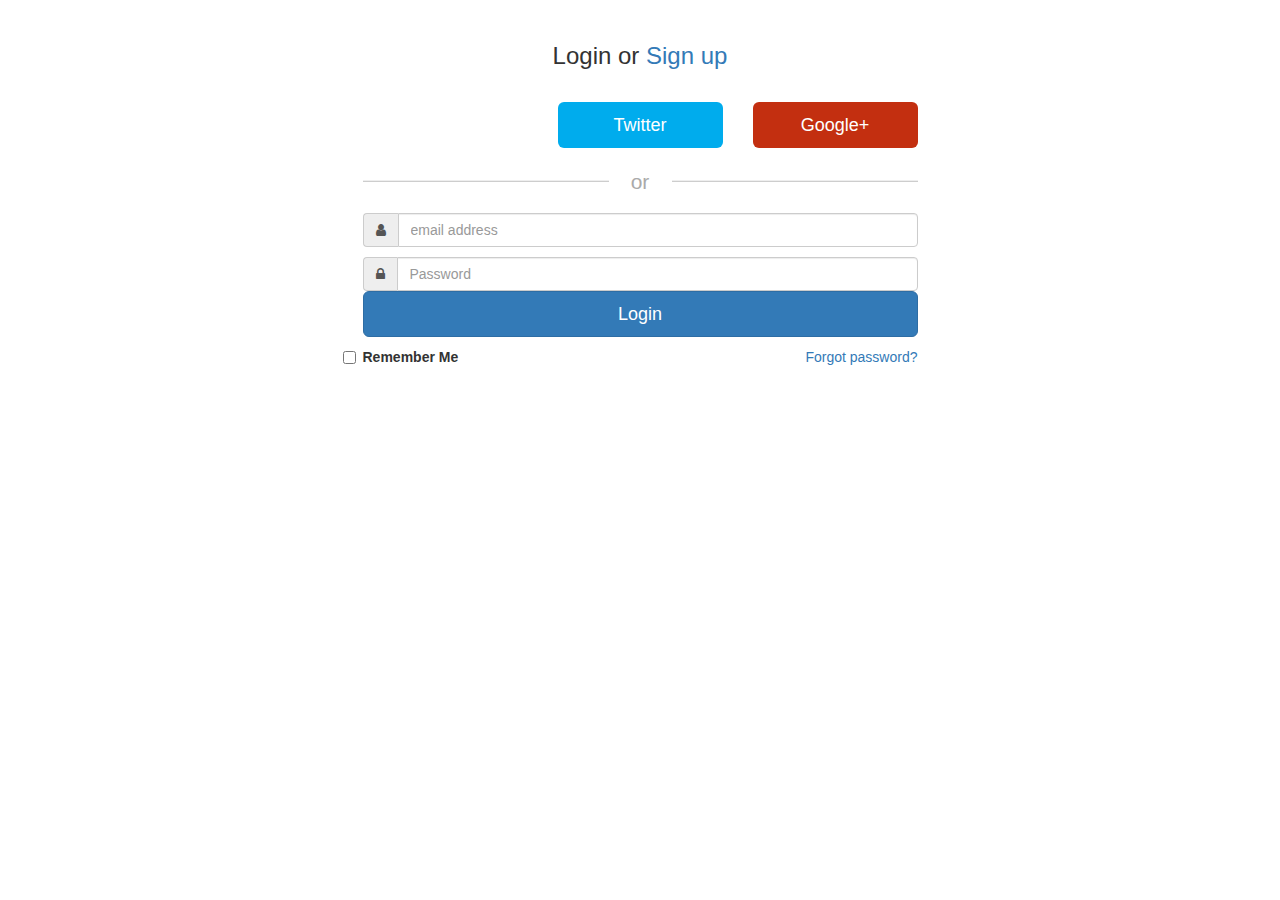
<file: Source/MashUp/app/LoginPage.html>
<!DOCTYPE html>
<html lang="en">
<head>
    <meta charset="utf-8">
    <!-- This file has been downloaded from Bootsnipp.com. Enjoy! -->
    <title>Responsive login with social buttons - Bootsnipp.com</title>
    <meta name="viewport" content="width=device-width, initial-scale=1">
    <link href="http://netdna.bootstrapcdn.com/bootstrap/3.1.0/css/bootstrap.min.css" rel="stylesheet">
    <style type="text/css">

        /*
            Note: It is best to use a less version of this file ( see http://css2less.cc
            For the media queries use @screen-sm-min instead of 768px.
            For .omb_spanOr use @body-bg instead of white.
        */

        @media (min-width: 768px) {
            .omb_row-sm-offset-3 div:first-child[class*="col-"] {
                margin-left: 25%;
            }
        }

        .omb_login .omb_authTitle {
            text-align: center;
            line-height: 300%;
        }

        .omb_login .omb_socialButtons a {
            color: white; // In yourUse @body-bg
        opacity:0.9;
        }
        .omb_login .omb_socialButtons a:hover {
            color: white;
            opacity:1;
        }
        .omb_login .omb_socialButtons .omb_btn-facebook {background: #3b5998;}
        .omb_login .omb_socialButtons .omb_btn-twitter {background: #00aced;}
        .omb_login .omb_socialButtons .omb_btn-google {background: #c32f10;}


        .omb_login .omb_loginOr {
            position: relative;
            font-size: 1.5em;
            color: #aaa;
            margin-top: 1em;
            margin-bottom: 1em;
            padding-top: 0.5em;
            padding-bottom: 0.5em;
        }
        .omb_login .omb_loginOr .omb_hrOr {
            background-color: #cdcdcd;
            height: 1px;
            margin-top: 0px !important;
            margin-bottom: 0px !important;
        }
        .omb_login .omb_loginOr .omb_spanOr {
            display: block;
            position: absolute;
            left: 50%;
            top: -0.6em;
            margin-left: -1.5em;
            background-color: white;
            width: 3em;
            text-align: center;
        }

        .omb_login .omb_loginForm .input-group.i {
            width: 2em;
        }
        .omb_login .omb_loginForm  .help-block {
            color: red;
        }


        @media (min-width: 768px) {
            .omb_login .omb_forgotPwd {
                text-align: right;
                margin-top:10px;
            }
        }
    </style>
    <script src="http://code.jquery.com/jquery-1.11.1.min.js"></script>
    <script src="http://netdna.bootstrapcdn.com/bootstrap/3.1.0/js/bootstrap.min.js"></script>
</head>
<body>
<script>
    function statusChangeCallback(response) {
        console.log('statusChangeCallback');
        console.log(response);

        if (response.status === 'connected') {

            testAPI();
        } else if (response.status === 'not_authorized') {
            document.getElementById('status').innerHTML = 'Please log ' +
                    'into this app.';
        } else {
            document.getElementById('status').innerHTML = 'Please log ' +
                    'into Facebook.';
        }
    }

    // This function is called when someone finishes with the Login
    // Button.  See the onlogin handler attached to it in the sample
    // code below.
    function checkLoginState() {
        FB.getLoginStatus(function(response) {
            statusChangeCallback(response);
            window.location="index.html";
        });
    }

    window.fbAsyncInit = function() {
        FB.init({
            appId      : '239631872735714',
            cookie     : true,  // enable cookies to allow the server to access
// the session
            xfbml      : true,  // parse social plugins on this page
            version    : 'v2.5' // use graph api version 2.5
        });


        FB.getLoginStatus(function(response) {
            statusChangeCallback(response);
        });

    };

    // Load the SDK asynchronously
    (function(d, s, id) {
        var js, fjs = d.getElementsByTagName(s)[0];
        if (d.getElementById(id)) return;
        js = d.createElement(s); js.id = id;
        js.src = "//connect.facebook.net/en_US/sdk.js";
        fjs.parentNode.insertBefore(js, fjs);
    }(document, 'script', 'facebook-jssdk'));

    // Here we run a very simple test of the Graph API after login is
    // successful.  See statusChangeCallback() for when this call is made.
    function testAPI() {
        console.log('Welcome!  Fetching your information.... ');
        FB.api('/me', function(response) {
            console.log('Successful login for: ' + response.name);
            document.getElementById('status').innerHTML =
                    'Thanks for logging in, ' + response.name + '!';
            window.location="index.html";
        });
    }

</script>
<link href="//netdna.bootstrapcdn.com/font-awesome/4.0.3/css/font-awesome.css" rel="stylesheet">

<div class="container">


    <div class="omb_login">
        <h3 class="omb_authTitle">Login or <a href="#">Sign up</a></h3>
        <div class="row omb_row-sm-offset-3 omb_socialButtons">
            <div class="col-xs-4 col-sm-2">
                <a href="fb.html" >
                    <fb:login-button data-size="xlarge" scope="public_profile,email" onlogin="checkLoginState();">
                    </fb:login-button>
                </a>
            </div>
            <div class="col-xs-4 col-sm-2">
                <a href="#" class="btn btn-lg btn-block omb_btn-twitter">
                    <i class="fa fa-twitter visible-xs"></i>
                    <span class="hidden-xs">Twitter</span>
                </a>
            </div>
            <div class="col-xs-4 col-sm-2">
                <a href="#" class="btn btn-lg btn-block omb_btn-google">
                    <i class="fa fa-google-plus visible-xs"></i>
                    <span class="hidden-xs">Google+</span>
                </a>
            </div>
        </div>

        <div class="row omb_row-sm-offset-3 omb_loginOr">
            <div class="col-xs-12 col-sm-6">
                <hr class="omb_hrOr">
                <span class="omb_spanOr">or</span>
            </div>
        </div>

        <div class="row omb_row-sm-offset-3">
            <div class="col-xs-12 col-sm-6">
                <form class="omb_loginForm" action="" autocomplete="off" method="POST">
                    <div class="input-group">
                        <span class="input-group-addon"><i class="fa fa-user"></i></span>
                        <input type="text" class="form-control" name="username" placeholder="email address">
                    </div>
                    <span class="help-block"></span>

                    <div class="input-group">
                        <span class="input-group-addon"><i class="fa fa-lock"></i></span>
                        <input  type="password" class="form-control" name="password" placeholder="Password">
                    </div>
                    <button class="btn btn-lg btn-primary btn-block" type="submit">Login</button>

                </form>
            </div>
        </div>
        <div class="row omb_row-sm-offset-3">
            <div class="col-xs-12 col-sm-3">
                <label class="checkbox">
                    <input type="checkbox" value="remember-me">Remember Me
                </label>
            </div>
            <div class="col-xs-12 col-sm-3">
                <p class="omb_forgotPwd">
                    <a href="#">Forgot password?</a>
                </p>
            </div>
        </div>
    </div>



</div>
</body>
</html>
</file>
